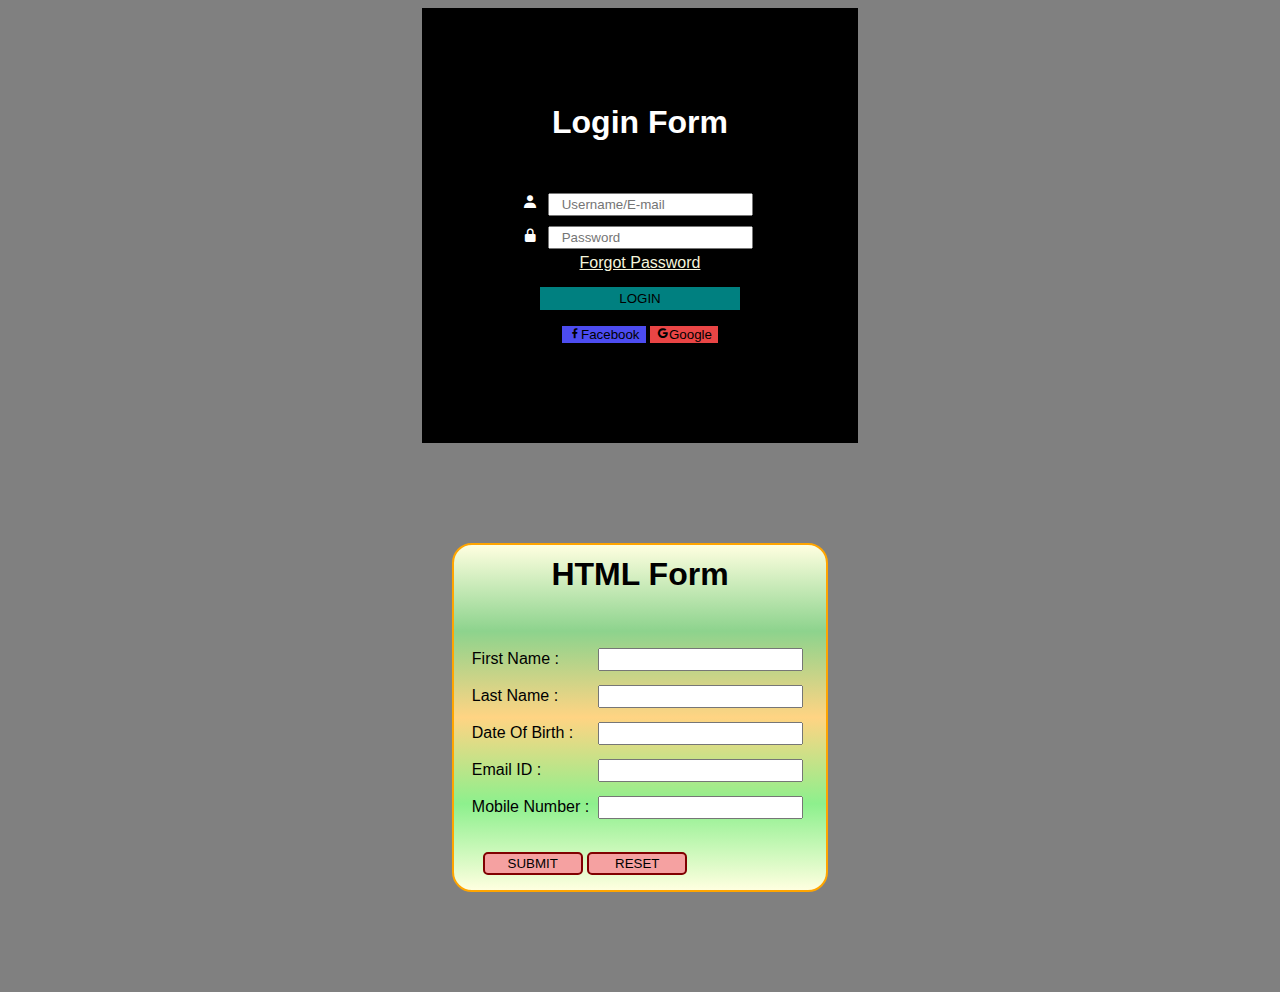
<file: index.html>
<!DOCTYPE html>
<html lang="en">
<head>
    <meta charset="UTF-8">
    <meta name="viewport" content="width=device-width, initial-scale=1.0">
    <title>Document</title>
    <link href='https://unpkg.com/boxicons@2.1.4/css/boxicons.min.css' rel='stylesheet'>
    <link href='https://fonts.googleapis.com/css?family=Sofia' rel='stylesheet'/>
    <link rel="stylesheet" href="./css/form.css">
</head>
<body>
    <center>
        <div class="login">
            <h1>Login Form</h1>
            <form>
                <!-- <label for="name">Username</label> <br> -->
               <i class='bx bxs-user'></i> <input type="text" id="name" placeholder="Username/E-mail"> <br>
                <!-- <label for="pass">Password</label> <br> -->
                <i class='bx bxs-lock-alt' ></i> <input type="password" name="pass" id="pass" placeholder="Password"> <br>
                <a href="#">Forgot Password</a> <br>
                <button type="submit" class="submit">LOGIN</button> <br>

                <a href="#"><button class="login1"><i class='bx bxl-facebook'></i>Facebook</button></a>
                <a href="#"><button class="login2"><i class='bx bxl-google' ></i>Google</button></a>
            </form>
        </div>
    </center>

    <center>
        <div class="reg-form"> 
            <h1>HTML Form</h1>
            <form class="reg">
                <table>
                    <tr>
                        <td><label for="fname">First Name :</label></td>
                        <td><input type="text" id="fname"></td>
                    </tr>
                    <tr>
                        <td><label for="lname">Last Name :</label></td>
                        <td><input type="text" id="lname"></td>
                    </tr>
                    <tr>
                        <td><label for="date">Date Of Birth :</label></td>
                        <td><input type="text" id="date"></td>
                    </tr>
                    <tr>
                        <td><label for="email">Email ID :</label></td>
                        <td><input type="text" id="email"></td>
                    </tr>
                    <tr>
                        <td><label for="mobile">Mobile Number :</label></td>
                        <td><input type="text" id="mobile"></td>
                    </tr>
                </table>

                <div class="btn">
                    <button type="submit" class="reg-btn" >SUBMIT</button>
                    <button type="reset" class="reg-btn">RESET</button>
                </div>
            </form>
        </div>
    </center>
</body>
</html>
</file>
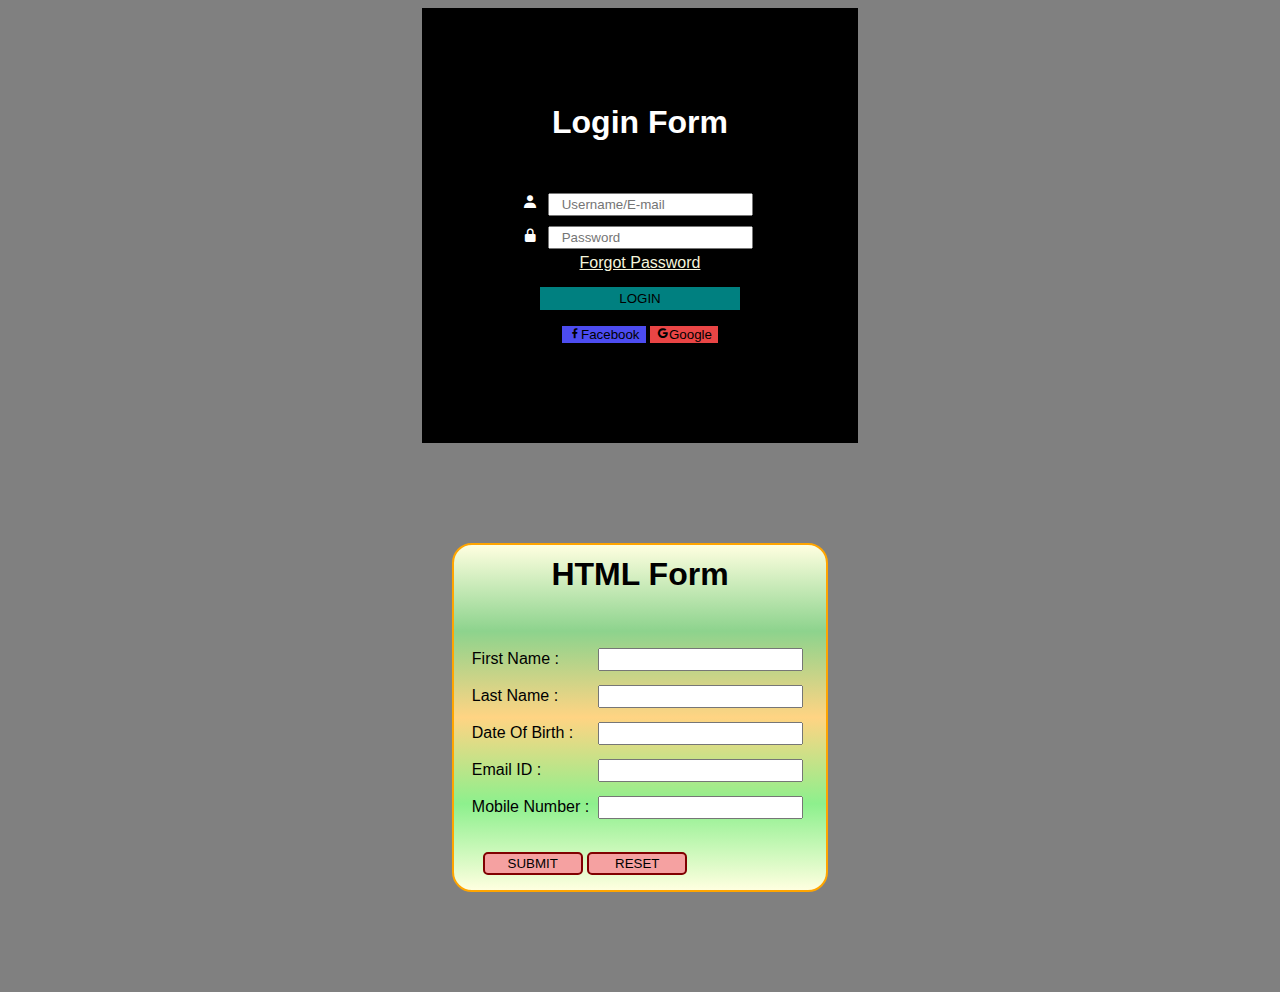
<file: form.html>
<!DOCTYPE html>
<html lang="en">
<head>
    <meta charset="UTF-8">
    <meta name="viewport" content="width=device-width, initial-scale=1.0">
    <title>Document</title>
    <link href='https://unpkg.com/boxicons@2.1.4/css/boxicons.min.css' rel='stylesheet'>
    <link href='https://fonts.googleapis.com/css?family=Sofia' rel='stylesheet'/>
    <link rel="stylesheet" href="./css/form.css">
</head>
<body>
    <center>
        <div class="login">
            <h1>Login Form</h1>
            <form>
                <!-- <label for="name">Username</label> <br> -->
               <i class='bx bxs-user'></i> <input type="text" id="name" placeholder="Username/E-mail"> <br>
                <!-- <label for="pass">Password</label> <br> -->
                <i class='bx bxs-lock-alt' ></i> <input type="password" name="pass" id="pass" placeholder="Password"> <br>
                <a href="#">Forgot Password</a> <br>
                <button type="submit" class="submit">LOGIN</button> <br>

                <a href="#"><button class="login1"><i class='bx bxl-facebook'></i>Facebook</button></a>
                <a href="#"><button class="login2"><i class='bx bxl-google' ></i>Google</button></a>
            </form>
        </div>
    </center>

    <center>
        <div class="reg-form"> 
            <h1>HTML Form</h1>
            <form class="reg">
                <table>
                    <tr>
                        <td><label for="fname">First Name :</label></td>
                        <td><input type="text" id="fname"></td>
                    </tr>
                    <tr>
                        <td><label for="lname">Last Name :</label></td>
                        <td><input type="text" id="lname"></td>
                    </tr>
                    <tr>
                        <td><label for="date">Date Of Birth :</label></td>
                        <td><input type="text" id="date"></td>
                    </tr>
                    <tr>
                        <td><label for="email">Email ID :</label></td>
                        <td><input type="text" id="email"></td>
                    </tr>
                    <tr>
                        <td><label for="mobile">Mobile Number :</label></td>
                        <td><input type="text" id="mobile"></td>
                    </tr>
                </table>

                <div class="btn">
                    <button type="submit" class="reg-btn" >SUBMIT</button>
                    <button type="reset" class="reg-btn">RESET</button>
                </div>
            </form>
        </div>
    </center>
</body>
</html>
</file>
<file: css/form.css>
body{
    font-family: Arial, Helvetica, sans-serif;
    align-items: center;
    justify-content: center;
    background-color: gray;
}
.login{
    background-color: black;
    color: white;
    align-items: center;
    justify-content: center;
    width: max-content;
    padding: 100px;
}
h1{
    position: relative;
    bottom: 25px;
}
input{
    margin: 5px;
    padding: 2px 12px;
}
a{
    color: beige;
}
a:hover{
    color: aquamarine;
    transition: 1s ease;
    cursor: pointer;
}
.submit{
    background-color: teal;
    border: none;
    padding: 4px 12px;
    width: 200px;
    /* margin-left: 15px; */
    margin: 15px;
}
.login1{
    background-color: rgb(76, 76, 240);
    border: none;
}
.login2{
    background-color: rgb(233, 69, 69);
    border: none;
}
.reg-form{
    border: 2px solid orange;
    width: fit-content;
    padding: 15px;
    margin: 100px;
    border-radius: 20px;
    background: linear-gradient(to bottom, lightyellow, rgb(141, 211, 141), rgb(255, 212, 131), rgb(141, 240, 141), lightyellow) ; 
}
.reg{
    display: flex;
    flex-direction: column;
}
.reg label{
    text-align: left;
}
.reg input{
    text-align: right;
}
.reg-btn{
    position: relative;
    /* right: 50px; */
    border: 2px solid maroon;
    background-color: rgb(245, 161, 161);
    border-radius: 5px;
    /* align-items: flex-start; */
    /* gap: 15px; */
    width: 100px;
    padding: 2px 0;
}
.btn{
    position: relative;
    margin-top: 25px;
    right: 55px;
    gap: 15px;
}
</file>
